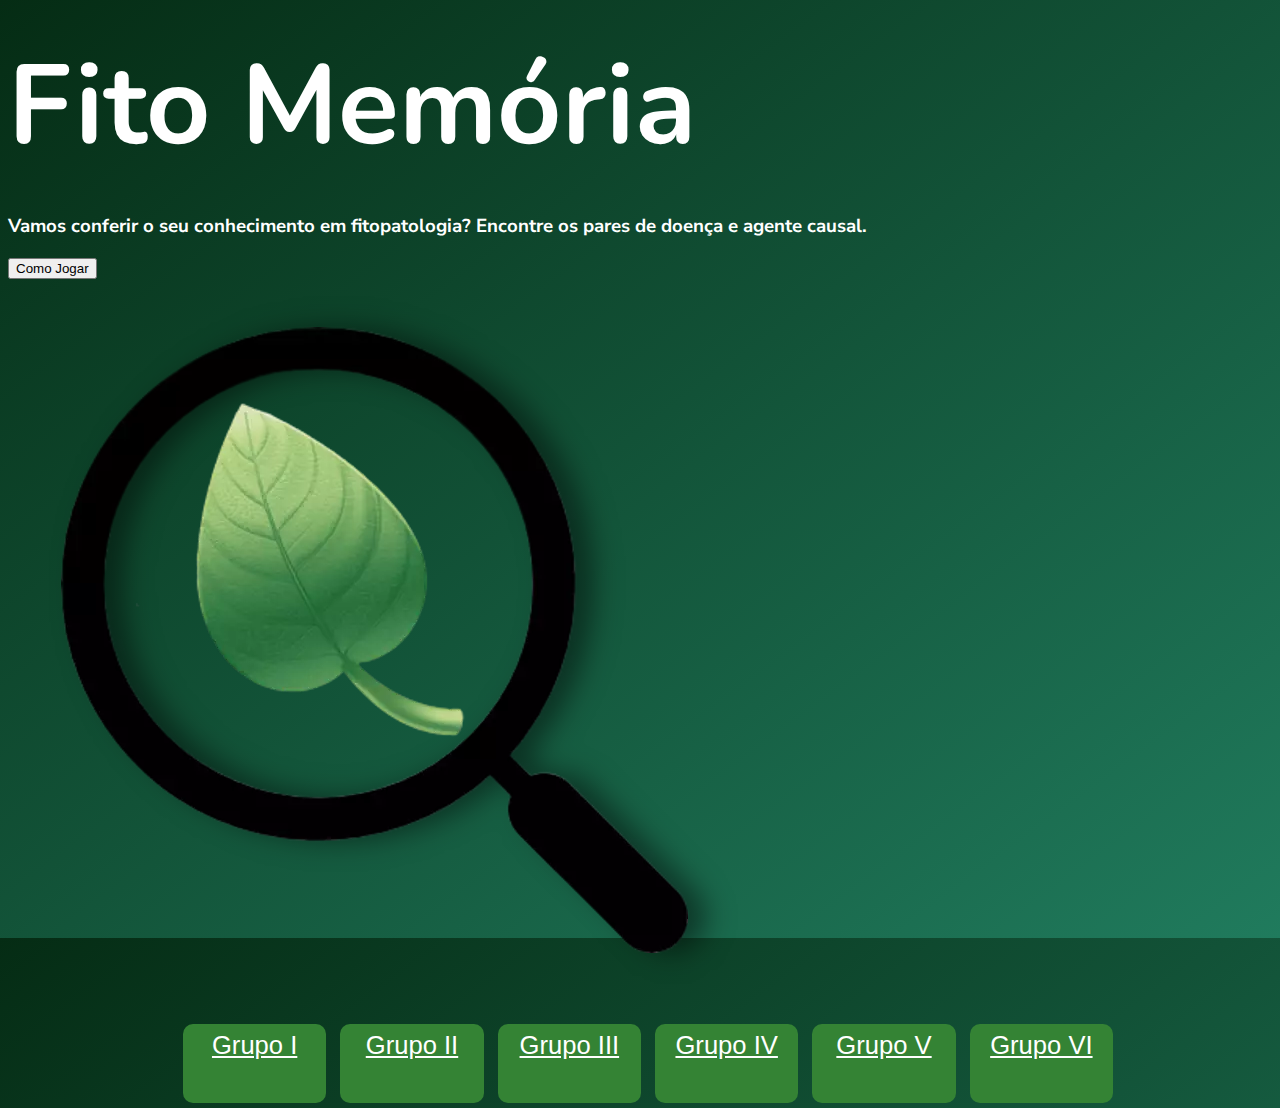
<file: index.html>
<!DOCTYPE html>
<html lang="pt-br">

<head>
    <meta charset="UTF-8">
    <meta name="viewport" content="width=device-width, initial-scale=1.0">
    <link rel="icon" type="imagem/webp" href="./img/icon-header2.webp" />
    <title>Fito Memória</title>
    <link rel="stylesheet" type="text/css" href="css/inicio.css" />


    <link rel="stylesheet" href="https://stackpath.bootstrapcdn.com/bootstrap/4.5.0/css/bootstrap.min.css"
        integrity="sha384-9aIt2nRpC12Uk9gS9baDl411NQApFmC26EwAOH8WgZl5MYYxFfc+NcPb1dKGj7Sk" crossorigin="anonymous">

    <link href="https://fonts.googleapis.com/css2?family=Nunito+Sans&family=Nunito:wght@800&display=swap"
        rel="stylesheet">
</head>

<body>
    <div class="container">
        <header class="row pt-5">
            <div class="col-md-8 col-8">
                <h1>Fito Memória</h1>
                <h3>Vamos conferir o seu conhecimento em fitopatologia? Encontre os pares de doença e agente causal.
                </h3>
                <div class="btn-group dropdown">
                    <button type="button" class="btn btn-success dropdown-toggle" data-display="static" data-toggle="dropdown"
                        aria-haspopup="true" aria-expanded="false">
                        Como Jogar
                    </button>
                    <div class="dropdown-menu dropdown-menu-sm-left">
                        <span class="dropdown-item-text ">
                            <ul>
                                <li>Cada carta tem uma imagem de uma doença ou um patógeno.</li>
                                <li>Escolha duas cartas para desvirá-las. Caso formem um par, elas são removidas do
                                    jogo.
                                    <br>
                                    Caso contrário, elas voltam a ficar com as imagens voltadas para baixo.
                                </li>
                                <li>O jogo termina quando todos os pares forem formados.</li>
                            </ul>
                        </span>
                    </div>
                </div>
            </div>
            <figure class="col-md-4 col-4">
                <img src="./img/icon-header2.webp" class="img-fluid float-right" alt="Icon Plant">
            </figure>
        </header>
        <div class="button-group">
            <a class="button" role="button" href="./grupoI.html">Grupo I</a>
            <a class="button" role="button" href="./grupoII.html">Grupo II</a>
            <a class="button" role="button" href="./grupoIII.html">Grupo III</a>
            <a class="button" role="button" href="./grupoIV.html">Grupo IV</a>
            <a class="button" role="button" href="/grupoV.html">Grupo V</a>
            <a class="button" role="button" href="./grupoVI.html">Grupo VI</a>
        </div>
    </div>

    <script src="https://ajax.googleapis.com/ajax/libs/jquery/3.5.1/jquery.min.js"></script>
    <script src="https://cdnjs.cloudflare.com/ajax/libs/popper.js/1.16.0/umd/popper.min.js"></script>
    <script src="https://maxcdn.bootstrapcdn.com/bootstrap/4.5.0/js/bootstrap.min.js"></script>
</body>

</html>
</file>
<file: css/inicio.css>
@import url('https://fonts.googleapis.com/css2?family=Nunito+Sans&family=Nunito:wght@800&display=swap');

body {
    background: #207b5d;
    /* fallback for old browsers */
    background: -webkit-linear-gradient(to left, #052c14, #207b5d);
    /* Chrome 10-25, Safari 5.1-6 */
    background: linear-gradient(to left top, #207b5d, #052c14);
    /* W3C, IE 10+/ Edge, Firefox 16+, Chrome 26+, Opera 12+, Safari 7+ */

    width: 100vw;
    height: 100vh;
}

.row {
    margin: 0!important;
}

.container h1 {
    font-family: 'Nunito', sans-serif;
    font-size: 7rem;
    color: #fff;

    margin: 30px auto;

}

.container h3 {
    font-family: 'Nunito Sans', sans-serif;
    color: #fff;
}

/* css do dropdown - como jogar - inicio */

.dropdown-menu {
    display: none;
    position: absolute;
    left: 0;
    background-color: #f9f9f9bb;
    width: 40em;
    margin-top: 1px;
    border-radius: 5px;
    box-shadow: 0px 8px 16px 0px rgba(0, 0, 0, 0.2);
    z-index: 3;
}

.dropdown-menu p {
    color: black;
    padding: 12px 16px;
    text-decoration: none;
    display: block;
}

.dropdown-menu a:hover {
    background-color: #f1f1f19d;
}

/* css do dropdown - como jogar - fim */


.button-group {
    margin: 30px 10px auto 10px;
    text-align: center;

    position: relative;
    }
    
    .button {
        background-color: rgb(52, 131, 52);
        color: #FFFFFF !important;
        font-family: sans-serif;
    
        /* box-shadow: 0 1px 3px rgba(0, 0, 0, 0.12), 0 1px 2px rgba(0, 0, 0, 0.24); */
    }
    
    .button:hover {
        text-decoration: none;
    
        box-shadow: 0 2px 5px 0 rgba(0, 0, 0, 0.16), 0 4px 10px 0 rgba(0, 0, 0, 0.171);
    }
    
    .button {
        transition: all .3s ease-out;
        transition-property: all;
        transition-duration: 0.3s;
        transition-timing-function: ease-out;
    }
    
    .button {
        border: 0;
        font-size: 1.6em;
        padding: 0.3em;
        width: 5em;
        height: 2.5em;
        text-align: center;
        display: inline-block;
        margin: 5px;
        border-radius: 10px;
    }

/* Configurações Mobile */
@media (max-width: 500px) {
    .container {
        width: 100vw;
        height: 100vh;
        padding: 0;
    }

    .container h1 {
        font-size: 3rem;

        margin: 0px;
    }

    .container h3 {
        max-width: 70vw;
        font-size: 1rem;
    }

    .dropdown-menu {
        font-size: 0.7rem!important;
        width: 25em;
    }

    .dropdown-item-text ul {
        padding-inline-start: 10px;
    }

    .button {
        width: 80%;
        height: 40px;

        font-size: 1em;
    }
}

@media (max-width: 330px) {
    .button {
        width:6em;
        height: 40px;
        font-size: 1em;
    }
}


/* 
SEGUNDA OPÇÃO DE ESTILO DE BOTÃO
.button {
    width: 20%;
    padding: 15px;
    margin: auto 10px;
    font-size: 1.5em;
    cursor: pointer;
    text-align: center;
    color: #fff;
    background-color: forestgreen;
    border: 1px solid whitesmoke;
    border-radius: 15px;
    box-shadow: 0 2px #707070, 0 4px #505050, 0 6px #4F4F4F, 0 8px #363636;
}

.button:hover {
    background-color: #1b5e20;
    color: #fff;
    text-decoration: none;
}

.button:active {
    background-color: #3e8e41;
    box-shadow: 0 3px #666, 0 5px rgb(82, 81, 81);
    transform: translateY(4px);
} */
</file>
